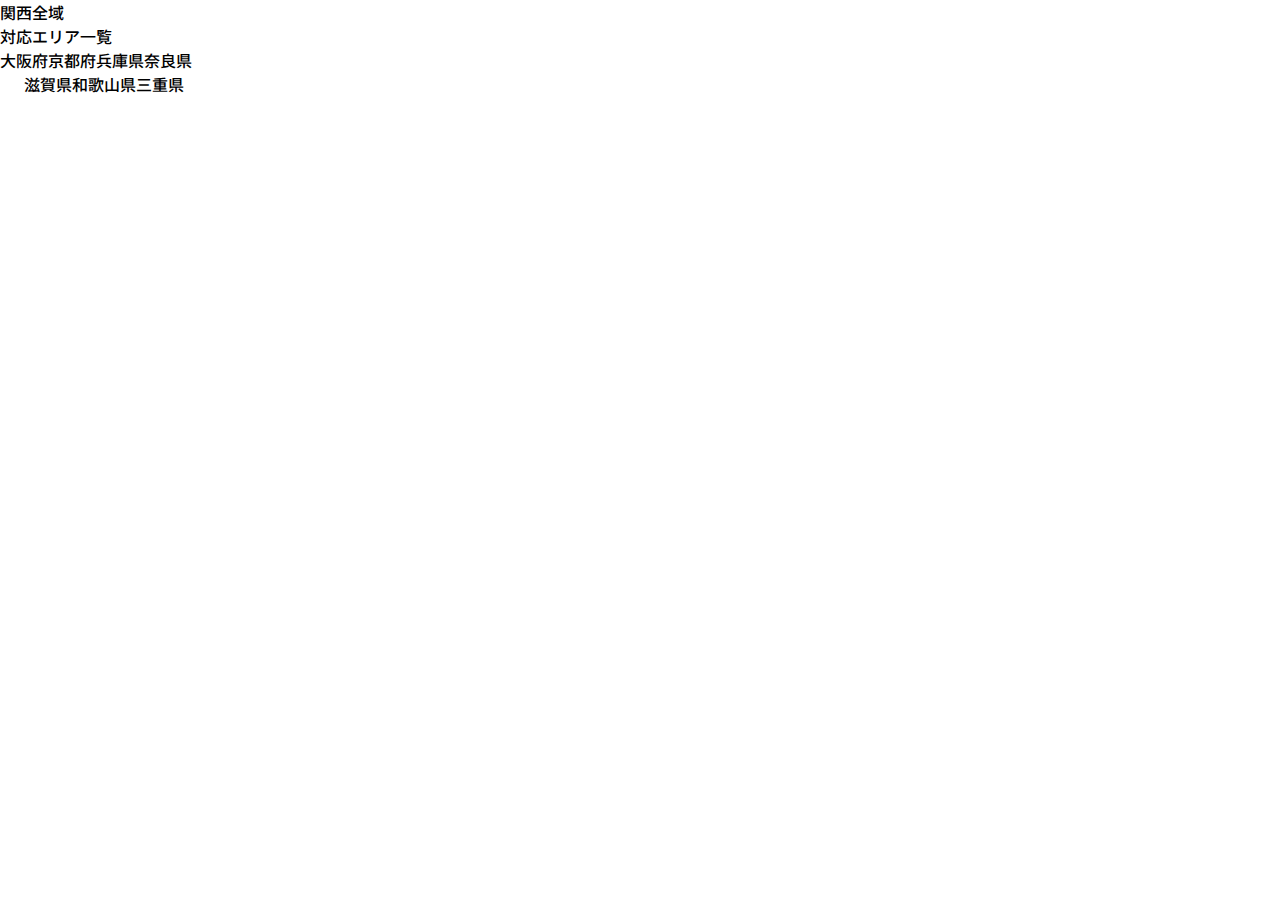
<file: good-support/index.html>
<!DOCTYPE html>
<html lang="en">
<head>
    <meta charset="UTF-8">
    <meta http-equiv="X-UA-Compatible" content="IE=edge">
    <meta name="viewport" content="width=device-width, initial-scale=1.0">
    <title>Good Support</title>
    <link rel="stylesheet" href="assets/vendor/bootstrap/css/bootstrap.min.css">
    <link rel="stylesheet" href="assets/css/main.css">
</head>
<body>

    <!-- Kansai Section -->
    <section class="kansai-area">
        <div class="frame-410">
            <div>関西全域</div>
            <div>対応エリア一覧</div>
        </div>

        <div class="d-flex">
            <div class="box">大阪府</div>
            <div class="box">京都府</div>
            <div class="box">兵庫県</div>
            <div class="box">奈良県</div>
        </div>

        <div class="d-flex ps-4">
            <div class="box">滋賀県</div>
            <div class="box">和歌山県</div>
            <div class="box">三重県</div>
        </div>
    </section>

    <script src="assets/vendor/bootstrap/js/bootstrap.min.js"></script>
</body>
</html>
</file>
<file: good-support/assets/css/main.css>
@import url('https://fonts.googleapis.com/css2?family=Noto+Sans+JP:wght@100;200;300;400;500;600;700;800;900&display=swap');
@import './var.css';
@import './helper.css';

body{
    font-family: var(--primary-font-family);
    font-weight: 500;
    color: black;
    letter-spacing: 0.8;
    line-height: 1.5;
}

h2{
    font-size: clamp(2.6rem ,2.5rem + 4vw, 4rem);
}
h3{
    font-size: clamp(1.6rem ,1.5rem + 2.5vw ,2.5rem);
}

ul{
    padding: 0;
    list-style-type: none;
}

a{
    text-decoration: none;
    color: black;
    transition: var(--primary-transition-time);
}
a:hover{
    color: var(--blue-dark);
}

img{
    max-width: 100%;
    height: auto;
    display: block;
}

/* header */
header{
    background-color: white;
    box-shadow: 0px 5px 10px rgba(0, 0, 0, .1);
}

.header-navbar-item{
    border-left: 2px solid black;
    padding: 0 30px;
}
.header-navbar-item:last-child{
    border-right: 2px solid black;
}
.header-navbar-dropdown::after{
    content: '';
    display: block;
    background-image: url('../images/svg/down-arrow.svg');
    width: 16px;
    height: 13px;
    background-size: contain;
    background-repeat: no-repeat;
    transition: var(--primary-transition-time);
}

.header-navbar-dropdown-box{
    visibility: hidden;
    transition: var(--primary-transition-time);
    opacity: 0;
    top: 25px;
    transform: translate(-50% ,25px);
    background-color: white;
}
.header-navbar-dropdown-box li a{
        border-bottom: 1px solid gray;
        display: block;
        width: 172px;
        padding: 15px 0;
        text-align: center;
        word-break: keep-all;
        transition: var(--primary-transition-time);
}
.header-navbar-dropdown-box li a:hover{
    background-color: var(--blue-dark);
    color: white;
}
.header-navbar-dropdown:hover .header-navbar-dropdown-box{
    visibility: visible;
    opacity: 1;
    transform: translate(-50% ,0px);
}

.good-support-logo{
    width: 296px;
    height: 40px;
}
.reception-time{
    font-size: 14px;
    max-width: 148px;
}

.support-number-image{
    width: 55.6px;
    height: 32px;
    object-fit: cover;
}

.nav-mail-btn{
    background-color: var(--orange-medium);
    transition: var(--primary-transition-time);
    box-shadow: 0px 5px 0px var(--orange-dark);
    padding: 15px;
}
.nav-mail-btn:hover{
    background-color: var(--orange-light);
    box-shadow: 0px 0px 0px var(--orange-light);
}

.nav-line-btn{
    background-color: var(--green-medium);
    transition: var(--primary-transition-time);
    box-shadow: 0px 5px 0px var(--green-dark);
    padding: 15px;
}
.nav-line-btn:hover{
    background-color: var(--green-dark);
    box-shadow: 0px 0px 0px var(--green-dark);
}


/* banner */
.banner{
    margin-top: 152px;
    background-color: var(--sky-blue-light);
}

/* banner info */
.banner-info{
    background-color: var(--blue-medium);
}
.banner-info-box{
    color: var(--orange-medium);
    border-radius: 999px;
    padding: 0px 25px;
    background-color: white;
}

/* banner support number */
.banner-support-number{
    background-color: var(--blue-dark);
}
.banner-support-number-title{
    color: var(--yellow-dark);
    position: relative;
    letter-spacing: 1.2px;
}
.banner-support-number-title::after{
    content: "";
    display: block;
    position: absolute;
    right: -15px;
    bottom: 0;
    height: 80%;
    width: 5px;
    background-color: var(--yellow-dark);
    transform: rotate(25deg);
}
.banner-support-number-title::before{
    content: "";
    display: block;
    position: absolute;
    left: -20px;
    bottom: 0;
    height: 80%;
    width: 5px;
    background-color: var(--yellow-dark);
    transform: rotate(-25deg);
}

/* banner mail button */
.banner-mail-btn,.banner-line-btn{
    border-radius: 999px;
    padding: 12px 20px 12px 12px;
    transition: var(--primary-transition-time);
}
.banner-mail-btn:hover{
    background-color: var(--orange-light);
}
.banner-line-btn:hover{
    background-color: var(--green-dark);
}
.just-consult{
    position: relative;
    border: 4px solid white;
}
.just-consult::after{
    content: "";
    position: absolute;
    display: block;
    right: -15px;
    top: 38%;
    border-top: 30px solid transparent;
    border-left: 30px solid white;
    transform: rotateZ(225deg);
}

/* price rate */
.price-rate{
    background-image: url("../images/png/back_orange.png");
    background-repeat: no-repeat;
    background-size: contain;
    position: relative;
    z-index: -2;
    padding-top: 100px;
}
.price-rate-title{
    width: 800px;
    margin: 0 auto;
    position: relative;
}
.price-rate-title::after{
    content: "";
    position: absolute;
    right: -70px;
    display: block;
    top: 20px;
    background-image: url("../images/svg/badge-deco-right.svg");
    background-size: auto 100%;
    background-repeat: no-repeat;
    width: 150px;
    height: 120%;
    z-index: -1;
}
.price-rate-title::before{
    content: "";
    position: absolute;
    left: -70px;
    display: block;
    top: 20px;
    background-image: url("../images/svg/badge-deco.svg");
    background-size: auto 100%;
    background-repeat: no-repeat;
    width: 150px;
    height: 120%;
    z-index: -1;
}

.price-rate-list{
    width: 700px;
    margin: 0 auto;
    position: relative;
}

.price-rate-list img{
    position: absolute;
    right: 40px;
    bottom: 0px;
    width: 50%;
}

.price-rate-list::after{
    content: "";
    background-image: url('../images/svg/decoPartyRight.svg');
    width: 130px;
    height: 347px;
    position: absolute;
    right: -145px;
    top: 50%;
    transform: translateY(-50%);
}
.price-rate-list::before{
    content: "";
    background-image: url('../images/svg/decoPartyLeft.svg');
    width: 130px;
    height: 347px;
    position: absolute;
    left: -145px;
    top: 50%;
    transform: translateY(-50%);
}
.moji-img{
    transform: translateY(-80px);
    display: inline-block;
}
.moji-img::after{
    content: "";
    background-image: url('../images/svg/decoPartyRight.svg');
    width: 137px;
    height: 156px;
    position: absolute;
    right: -100px;
    top: 120px;
}
.moji-img::before{
    content: "";
    background-image: url('../images/svg/decoPartyLeft.svg');
    width: 137px;
    height: 156px;
    position: absolute;
    left: -100px;
    top: 120px;
}

/* kansai Jen code start from here */
.kansai-background{
    background-image: url(../images/svg/support-list-bg.svg);
    background-size: cover;
    background-repeat: no-repeat;
    padding-top: 100px;
}

.pb-100{
    padding-bottom: 120px;
    background-image: url(../images/svg/yellow-building.svg);
    background-repeat: no-repeat;
    background-position: bottom;
}

.pb-80{
    padding-bottom: 120px;
    background-image: url(../images/svg/blue-house.svg);
    background-repeat: no-repeat;
    background-position: bottom;
}

.kansai{
    display: flex;
    width: 60%;
    margin: auto;
}

.kansai-box{
    background-color: var(--orange-medium);
    width: 80px;
    height: 80px;
    margin-right: 20px;
    margin-top: 20px;
    color: white;
    display: flex;
    justify-content: center;
    align-items: center;
}

.contract-banner{
    background-image: url(../images/png/blue-bg.png);
}

.deco{
    position: relative;
}

.deco::before{
    content: "";
    position: absolute;
    left: -40px;
    width: 40px;
    height: 100%;
    background: url(../images/svg/deco-title-bookmark.svg) no-repeat left;
    transform: rotate(180deg)
}

.text-shadow{
    text-shadow: 10px 10px 5px #ffffff;
}

.support{
    position: relative;
}

.support::before{
    content: "";
    position: absolute;
    left: -0px;
    width: 40px;
    height: 100%;
    background: url(../images/svg/support-title-polygon.svg) no-repeat left;
}

.support::after{
    content: "";
    position: absolute;
    right: 290px;
    width: 40px;
    height: 100%;
    background: url(../images/svg/support-title-polygon.svg) no-repeat left;
    transform: scaleX(-1)
}


/* Jen css end here */
</file>
